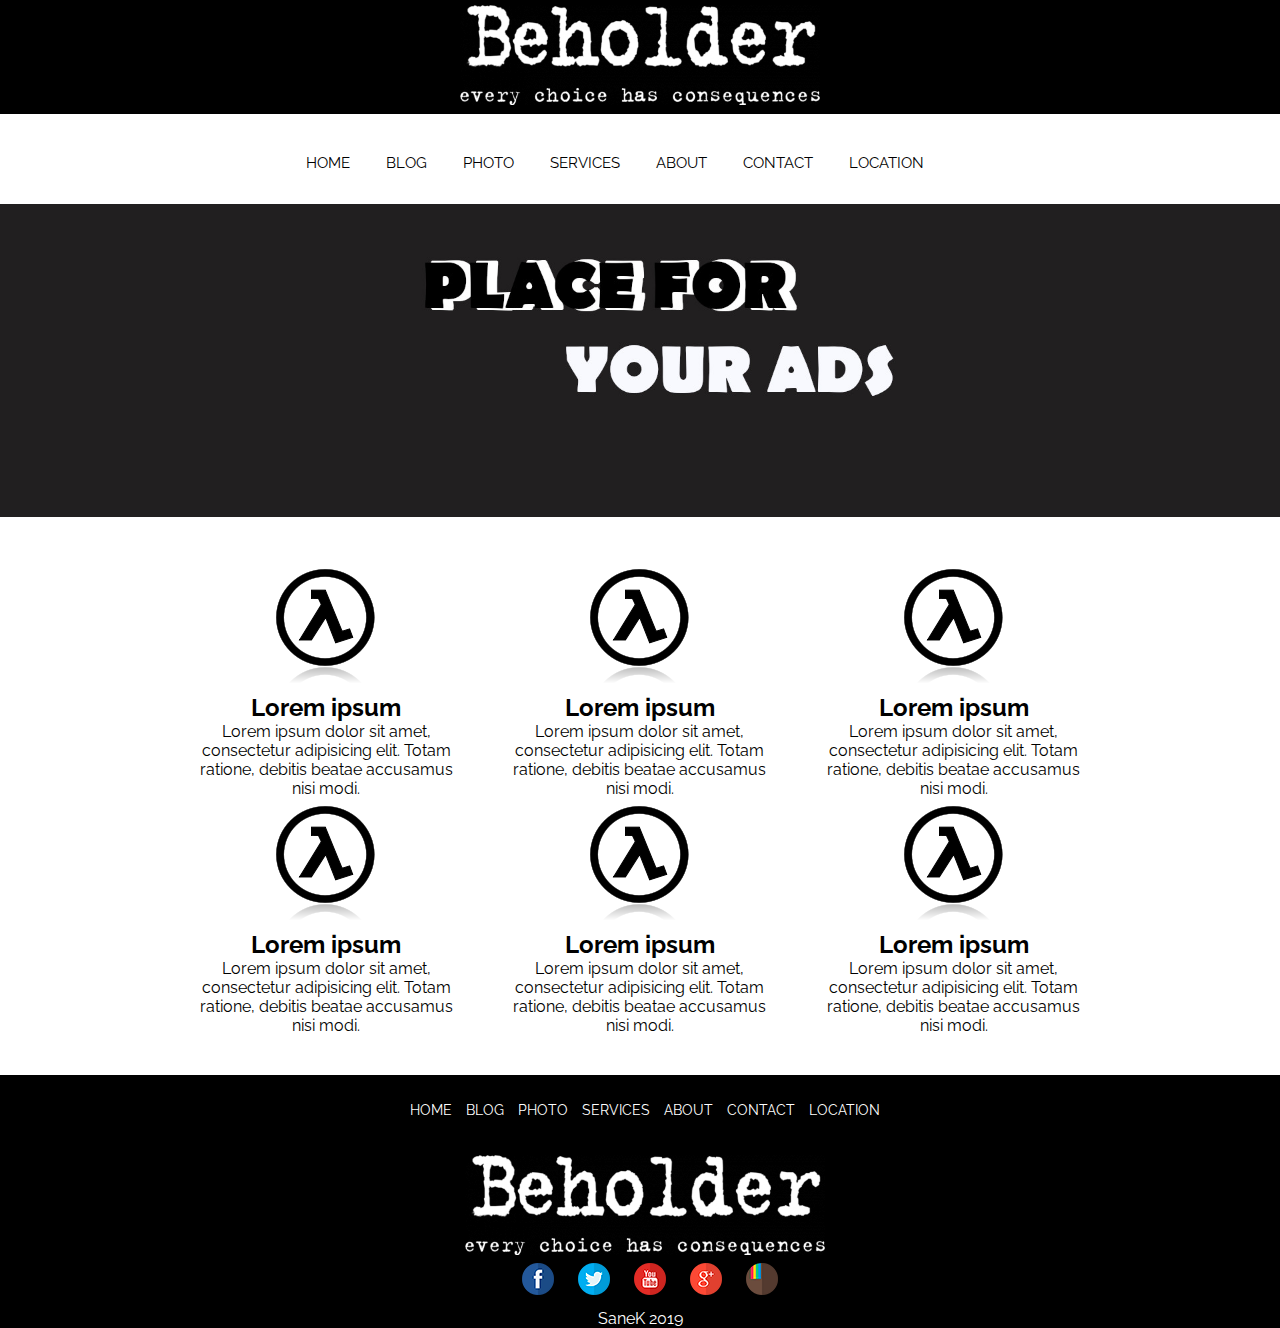
<file: index.html>
<!DOCTYPE html>
<html lang="en">
<head>
	<meta charset="UTF-8">
	<title>My Blog</title>
	<link rel="stylesheet" type="text/css" href="css/style.css">
	<link href="https://fonts.googleapis.com/css?family=Raleway&display=swap" rel="stylesheet">
</head>
<body>
	<header>
		<div class="logo">
			<a href="index.html"><img class="graficlogo" src="img/logo.png"alt="logo"></a>
		</div>
		<nav>
			<div class="topnav" id="myTopnav">
				<a href="index.html">HOME</a>
				<a href="blog.html">BLOG</a>
				<a href="photo.html">PHOTO</a>
				<a href="serviсes.html">SERVIСES</a>
				<a href="about.html">ABOUT</a>
				<a href="contact.html">CONTACT</a>
				<a href="location.html">LOCATION</a>
				<a id="menu" href="#" class="icon">&#9776;</a>
			</div>
		</nav>
	</header>
	<main>
		<img src="img/web.jpg"alt="img" class="mw-100">
		<!--<div class="b-container">
		    <a href="javascript:PopUpShow()">Авторизация</a>
		</div>
		<div class="b-container">
		    <a href="registration.html">Регистрация</a>
		</div>
		<!--<div class="b-container">
		    <a href="javascript:PopUpShow()">Гостевой вход</a>
		</div>
		<div class="b-popup" id="popup1">
		    <div class="b-popup-content">
		<div>
		<form method="post" action="/login/">
			<table>
			     <tr>
			        <td><label for="loginField">Логин</label></td>
			        <td><input id="loginField" type="text" name="login"></td>
			    </tr>
			    <tr>
			        <td><label for="passwordField">Пароль</label></td>
			        <td><input id="passwordField" type="password" name="password"></td>
			    </tr>
			    <tr>
			        <td colspan="2" style="text-align: center;"><input type="submit" value="Войти"></td>
			    </tr>
			</table>
		</form>
		</div>
		    <a href="javascript:PopUpHide()">Скрыть</a>
		    </div>
		</div>-->
		<div class="advantages_container">
			<div class="advantages">
				<div class="advantages_item">
					<img src="img/top.png" alt="">
					<h2>Lorem ipsum</h2>
					<p>Lorem ipsum dolor sit amet, consectetur adipisicing elit. Totam ratione, debitis beatae accusamus nisi modi.</p>
				</div>
				<div class="advantages_item">
					<img src="img/top.png" alt="">
					<h2>Lorem ipsum</h2>
					<p>Lorem ipsum dolor sit amet, consectetur adipisicing elit. Totam ratione, debitis beatae accusamus nisi modi.</p>
				</div>
				<div class="advantages_item">
					<img src="img/top.png" alt="">
					<h2>Lorem ipsum</h2>
					<p>Lorem ipsum dolor sit amet, consectetur adipisicing elit. Totam ratione, debitis beatae accusamus nisi modi.</p>
				</div>
				<div class="advantages_item">
					<img src="img/top.png" alt="">
					<h2>Lorem ipsum</h2>
					<p>Lorem ipsum dolor sit amet, consectetur adipisicing elit. Totam ratione, debitis beatae accusamus nisi modi.</p>
				</div>
				<div class="advantages_item">
					<img src="img/top.png" alt="">
					<h2>Lorem ipsum</h2>
					<p>Lorem ipsum dolor sit amet, consectetur adipisicing elit. Totam ratione, debitis beatae accusamus nisi modi.</p>
				</div>
				<div class="advantages_item">
					<img src="img/top.png" alt="">
					<h2>Lorem ipsum</h2>
					<p>Lorem ipsum dolor sit amet, consectetur adipisicing elit. Totam ratione, debitis beatae accusamus nisi modi.</p>
				</div>
			</div>
		</div>
	</main>

	<footer>
		<nav>
			<a href="index.html">HOME</a>
			<a href="blog.html">BLOG</a>
			<a href="photo.html">PHOTO</a>
			<a href="serviсes.html">SERVIСES</a>
			<a href="about.html">ABOUT</a>
			<a href="contact.html">CONTACT</a>
			<a href="location.html">LOCATION</a>
		</nav>
		<div class="logo">
			<a href="index.html"><img class="graficlogo" src="img/logo.png" alt=""></a>
		</div>
		<div class="social">
			<a href="https://www.facebook.com"><img src="img/facebook.png" alt=""></a>
			<a href="https://twitter.com"><img src="img/twitter.png" alt=""></a>
			<a href="https://www.youtube.com"><img src="img/utube.png" alt=""></a>
			<a href="http://www.plus.google.com"><img src="img/google+.png" alt=""></a>
			<a href="https://www.instagram.com"><img src="img/insta.png" alt=""></a>
			<p>SaneK 2019</p>
		</div>
	</footer>


	<!--<script src="http://code.jquery.com/jquery-2.0.2.min.js"></script>
<script>
    $(document).ready(function(){
        //Скрыть PopUp при загрузке страницы    
        PopUpHide();
    });
    //Функция отображения PopUp
    function PopUpShow(){
        $("#popup1").show();
    }
    //Функция скрытия PopUp
    function PopUpHide(){
        $("#popup1").hide();
    }
</script>-->
	<script src="js/script.js"></script>
</body>
</html>
</file>
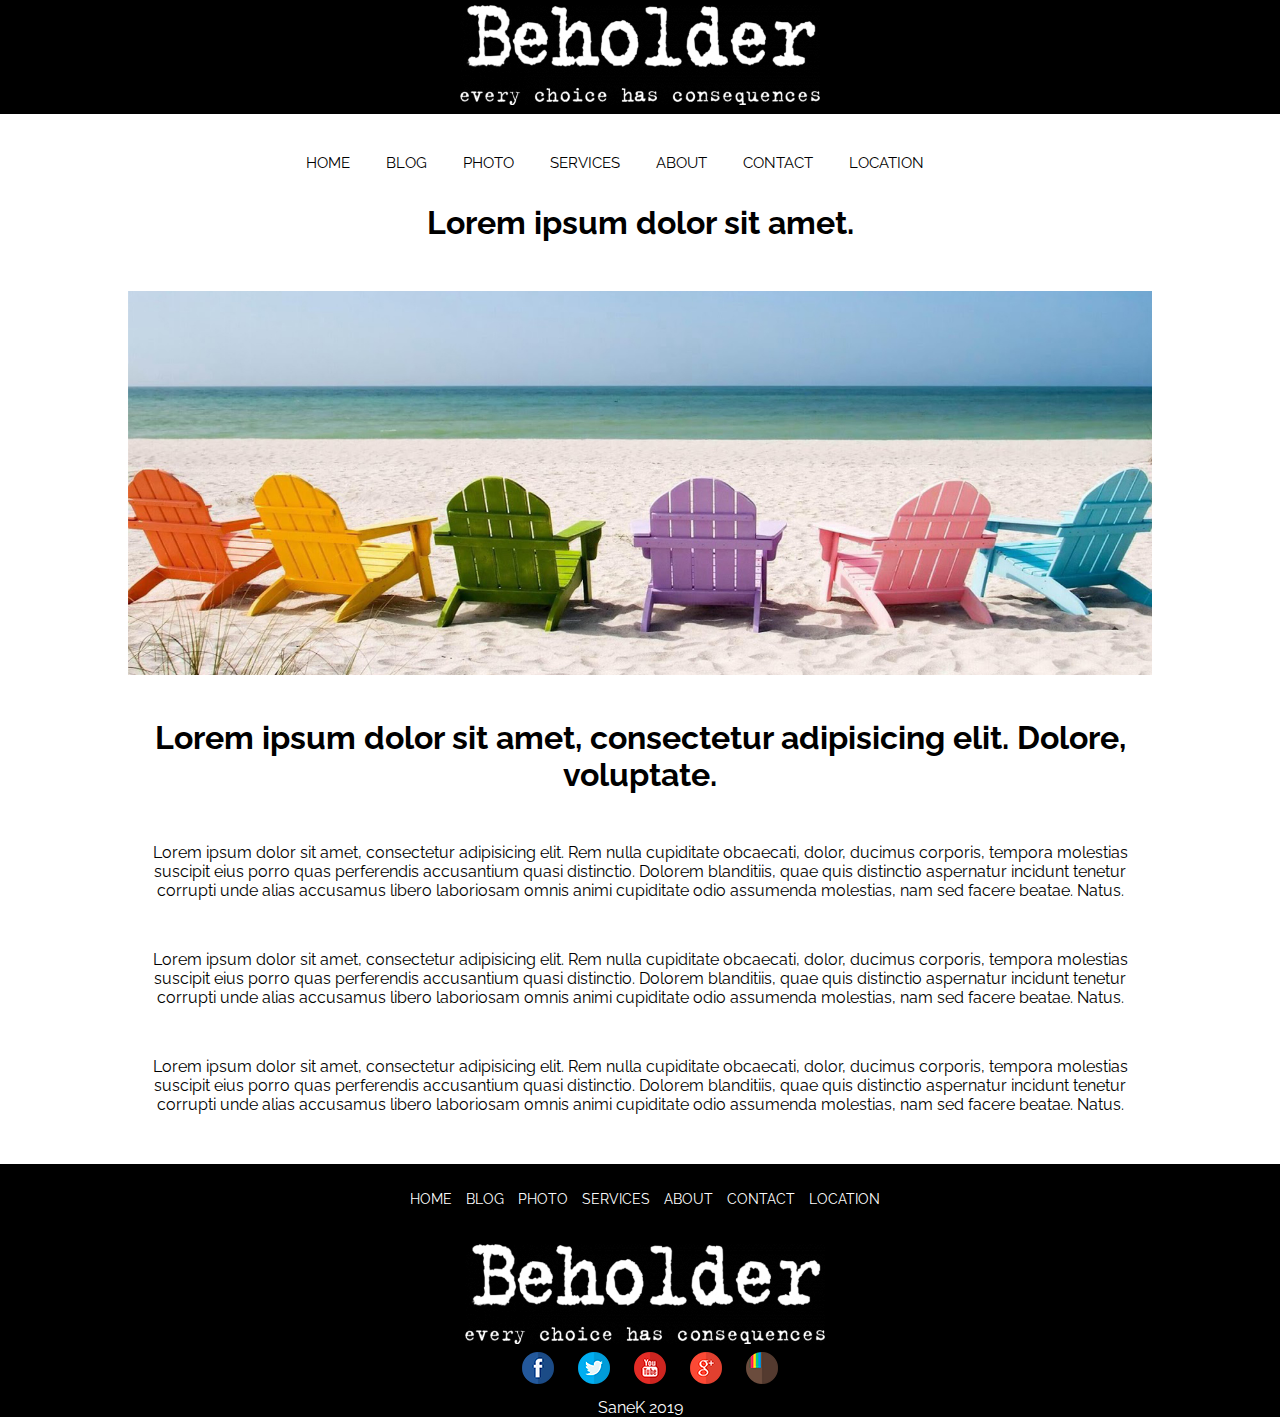
<file: about.html>
<!DOCTYPE html>
<html lang="en">
<head>
	<meta charset="UTF-8">
	<title>My Blog</title>
	<link rel="stylesheet" type="text/css" href="css/style.css">
	<link href="https://fonts.googleapis.com/css?family=Raleway&display=swap" rel="stylesheet">
</head>
<body>
		<header>
		<div class="logo">
			<a href="index.html"><img class="graficlogo" src="img/logo.png"alt="logo"></a>
		</div>
		<nav>
			<div class="topnav" id="myTopnav">
				<a href="index.html">HOME</a>
				<a href="public.html">BLOG</a>
				<a href="photo.html">PHOTO</a>
				<a href="serviсes.html">SERVIСES</a>
				<a href="about.html">ABOUT</a>
				<a href="contact.html">CONTACT</a>
				<a href="location.html">LOCATION</a>
				<a id="menu" href="#" class="icon">&#9776;</a>
			</div>
		</nav>
	</header>
	<main>
		<h1>Lorem ipsum dolor sit amet.</h1>
		<div class="about-container">
			<img src="img\abouut.jpg" alt="">
			<h1>Lorem ipsum dolor sit amet, consectetur adipisicing elit. Dolore, voluptate.</h1>
			<p>Lorem ipsum dolor sit amet, consectetur adipisicing elit. Rem nulla cupiditate obcaecati, dolor, ducimus corporis, tempora molestias suscipit eius porro quas perferendis accusantium quasi distinctio. Dolorem blanditiis, quae quis distinctio aspernatur incidunt tenetur corrupti unde alias accusamus libero laboriosam omnis animi cupiditate odio assumenda molestias, nam sed facere beatae. Natus.</p>
			<p>Lorem ipsum dolor sit amet, consectetur adipisicing elit. Rem nulla cupiditate obcaecati, dolor, ducimus corporis, tempora molestias suscipit eius porro quas perferendis accusantium quasi distinctio. Dolorem blanditiis, quae quis distinctio aspernatur incidunt tenetur corrupti unde alias accusamus libero laboriosam omnis animi cupiditate odio assumenda molestias, nam sed facere beatae. Natus.</p>
			<p>Lorem ipsum dolor sit amet, consectetur adipisicing elit. Rem nulla cupiditate obcaecati, dolor, ducimus corporis, tempora molestias suscipit eius porro quas perferendis accusantium quasi distinctio. Dolorem blanditiis, quae quis distinctio aspernatur incidunt tenetur corrupti unde alias accusamus libero laboriosam omnis animi cupiditate odio assumenda molestias, nam sed facere beatae. Natus.</p>
		</div>
	</main>

	<footer>
		<nav>
			<a href="index.html">HOME</a>
			<a href="blog.html">BLOG</a>
			<a href="photo.html">PHOTO</a>
			<a href="serviсes.html">SERVIСES</a>
			<a href="about.html">ABOUT</a>
			<a href="contact.html">CONTACT</a>
			<a href="location.html">LOCATION</a>
		</nav>
		<div class="logo">
			<a href="index.html"><img class="graficlogo" src="img/logo.png" alt=""></a>
		</div>
		<div class="social">
			<a href="#"><img src="img/facebook.png" alt=""></a>
			<a href="#"><img src="img/twitter.png" alt=""></a>
			<a href="#"><img src="img/utube.png" alt=""></a>
			<a href="#"><img src="img/google+.png" alt=""></a>
			<a href="#"><img src="img/insta.png" alt=""></a>
			<p>SaneK 2019</p>
		</div>
	</footer>



	<script src="js/script.js"></script>
</body>
</html>
</file>
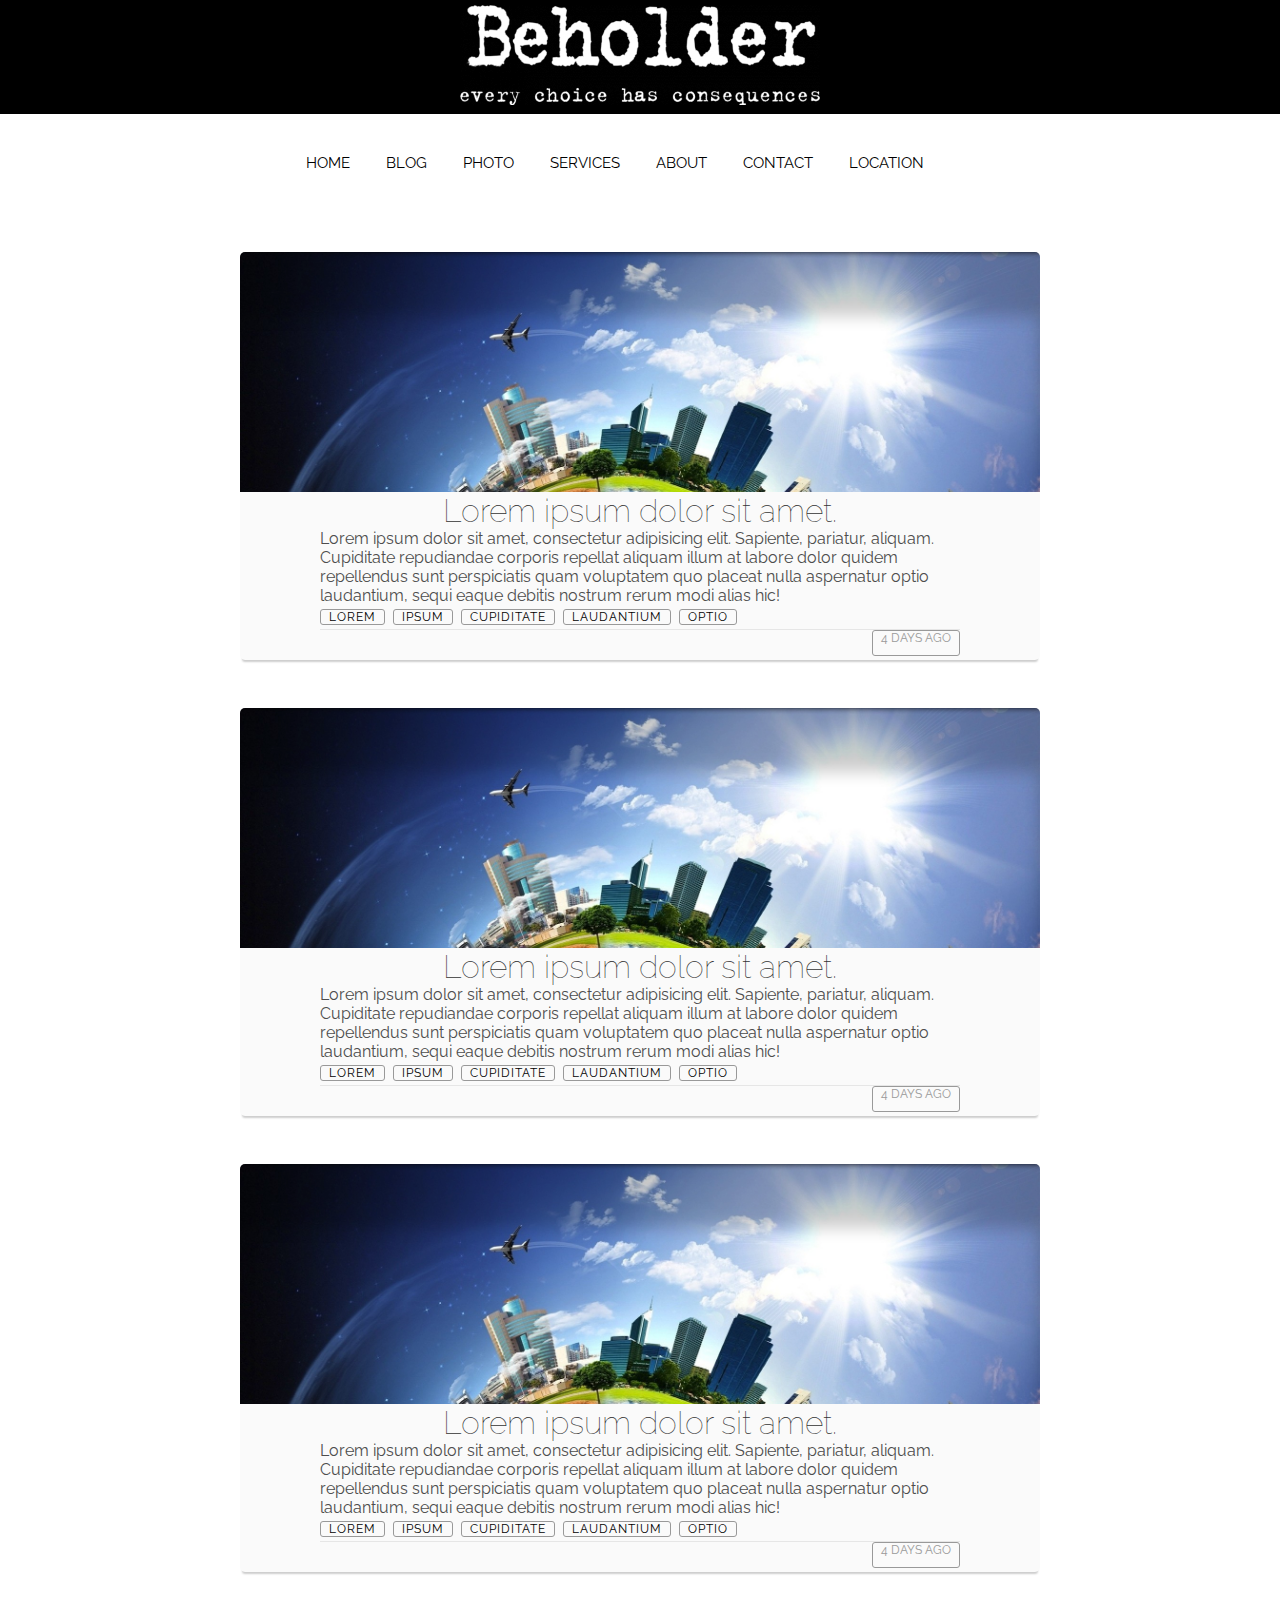
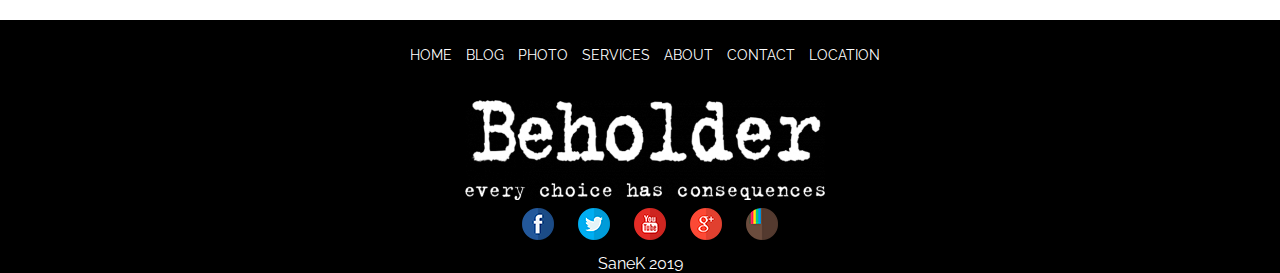
<file: blog.html>
<!DOCTYPE html>
<html lang="en">
<head>
	<meta charset="UTF-8">
	<title>My Blog</title>
	<link rel="stylesheet" type="text/css" href="css/style.css">
	<link href="https://fonts.googleapis.com/css?family=Raleway&display=swap" rel="stylesheet">
</head>
<body>
		<header>
		<div class="logo">
			<a href="index.html"><img class="graficlogo" src="img/logo.png"alt="logo"></a>
		</div>
		<nav>
			<div class="topnav" id="myTopnav">
				<a href="index.html">HOME</a>
				<a href="blog.html">BLOG</a>
				<a href="photo.html">PHOTO</a>
				<a href="serviсes.html">SERVIСES</a>
				<a href="about.html">ABOUT</a>
				<a href="contact.html">CONTACT</a>
				<a href="location.html">LOCATION</a>
				<a id="menu" href="#" class="icon">&#9776;</a>
			</div>
		</nav>
	</header>
	<main>
		<div class="blog-container">
			<div class="blog-header">
				<div class="blog-cover"></div>
			</div>
			<div class="blog-body">
				<div class="blog-title">
					<h1><a href="">Lorem ipsum dolor sit amet.</a></h1>
				</div>
				<div class="blog-text">
					<p>Lorem ipsum dolor sit amet, consectetur adipisicing elit. Sapiente, pariatur, aliquam. Cupiditate repudiandae corporis repellat aliquam illum at labore dolor quidem repellendus sunt perspiciatis quam voluptatem quo placeat nulla aspernatur optio laudantium, sequi eaque debitis nostrum rerum modi alias hic!</p>
				</div>
				<div class="blog-tags">
					<ul>
						<li><a href="#">Lorem</a></li>
						<li><a href="#">ipsum</a></li>
						<li><a href="#">Cupiditate</a></li>
						<li><a href="#">laudantium</a></li>
						<li><a href="#">optio</a></li>
					</ul>
				</div>
			</div>
			<div class="blog-footer">
				<ul>
					<li class="published-date">4 days ago</li>
				</ul>
			</div>
		</div>
				<div class="blog-container">
			<div class="blog-header">
				<div class="blog-cover"></div>
			</div>
			<div class="blog-body">
				<div class="blog-title">
					<h1><a href="">Lorem ipsum dolor sit amet.</a></h1>
				</div>
				<div class="blog-text">
					<p>Lorem ipsum dolor sit amet, consectetur adipisicing elit. Sapiente, pariatur, aliquam. Cupiditate repudiandae corporis repellat aliquam illum at labore dolor quidem repellendus sunt perspiciatis quam voluptatem quo placeat nulla aspernatur optio laudantium, sequi eaque debitis nostrum rerum modi alias hic!</p>
				</div>
				<div class="blog-tags">
					<ul>
						<li><a href="#">Lorem</a></li>
						<li><a href="#">ipsum</a></li>
						<li><a href="#">Cupiditate</a></li>
						<li><a href="#">laudantium</a></li>
						<li><a href="#">optio</a></li>
					</ul>
				</div>
			</div>
			<div class="blog-footer">
				<ul>
					<li class="published-date">4 days ago</li>
				</ul>
			</div>
		</div>
				<div class="blog-container">
			<div class="blog-header">
				<div class="blog-cover"></div>
			</div>
			<div class="blog-body">
				<div class="blog-title">
					<h1><a href="">Lorem ipsum dolor sit amet.</a></h1>
				</div>
				<div class="blog-text">
					<p>Lorem ipsum dolor sit amet, consectetur adipisicing elit. Sapiente, pariatur, aliquam. Cupiditate repudiandae corporis repellat aliquam illum at labore dolor quidem repellendus sunt perspiciatis quam voluptatem quo placeat nulla aspernatur optio laudantium, sequi eaque debitis nostrum rerum modi alias hic!</p>
				</div>
				<div class="blog-tags">
					<ul>
						<li><a href="#">Lorem</a></li>
						<li><a href="#">ipsum</a></li>
						<li><a href="#">Cupiditate</a></li>
						<li><a href="#">laudantium</a></li>
						<li><a href="#">optio</a></li>
					</ul>
				</div>
			</div>
			<div class="blog-footer">
				<ul>
					<li class="published-date">4 days ago</li>
				</ul>
			</div>
		</div>	
	</main>

	<footer>
		<nav>
			<a href="index.html">HOME</a>
			<a href="blog.html">BLOG</a>
			<a href="photo.html">PHOTO</a>
			<a href="serviсes.html">SERVIСES</a>
			<a href="about.html">ABOUT</a>
			<a href="contact.html">CONTACT</a>
			<a href="location.html">LOCATION</a>
		</nav>
		<div class="logo">
			<a href="index.html"><img class="graficlogo" src="img/logo.png" alt=""></a>
		</div>
		<div class="social">
			<a href="#"><img src="img/facebook.png" alt=""></a>
			<a href="#"><img src="img/twitter.png" alt=""></a>
			<a href="#"><img src="img/utube.png" alt=""></a>
			<a href="#"><img src="img/google+.png" alt=""></a>
			<a href="#"><img src="img/insta.png" alt=""></a>
			<p>SaneK 2019</p>
		</div>
	</footer>



	<script src="js/script.js"></script>
</body>
</html>
</file>
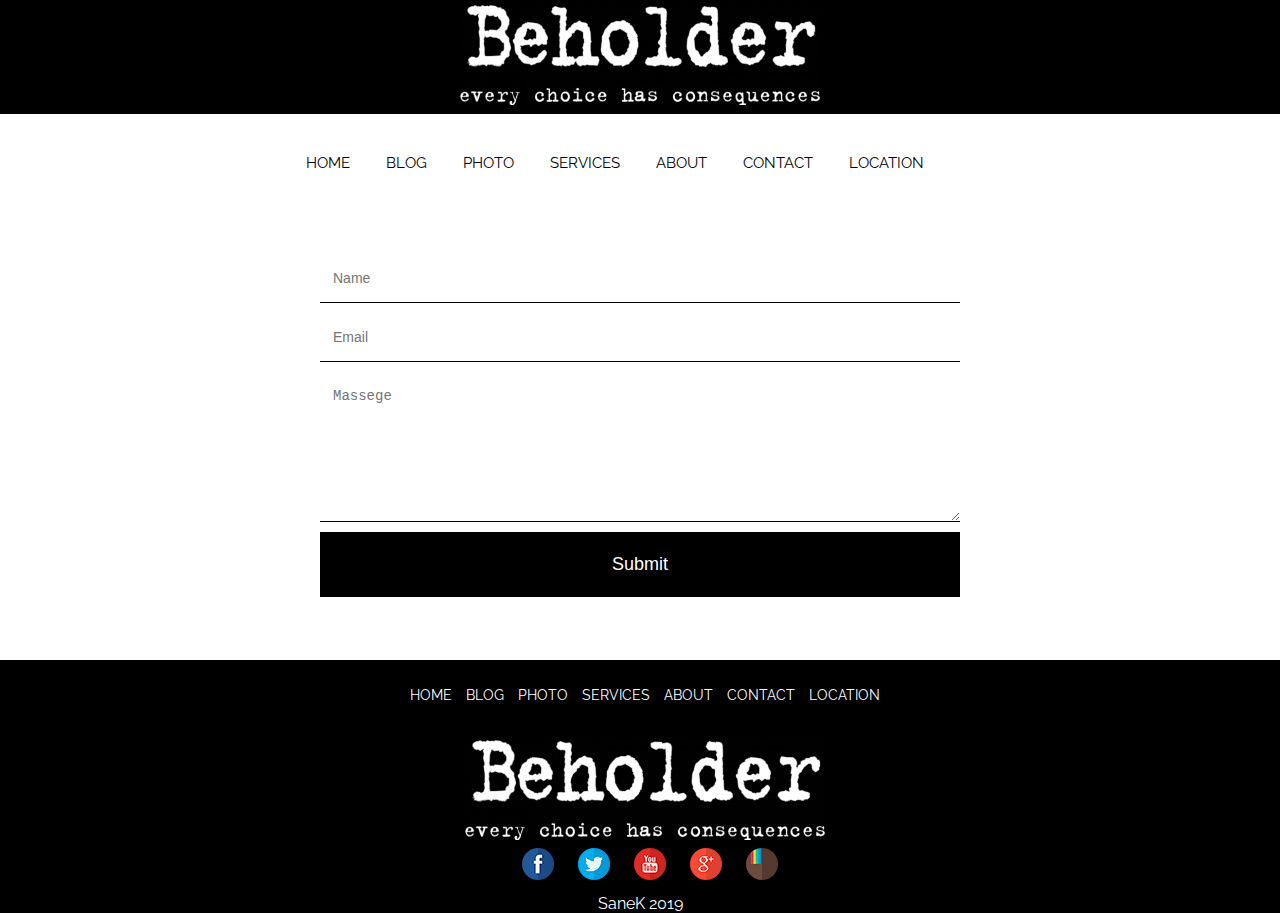
<file: contact.html>
<!DOCTYPE html>
<html lang="en">
<head>
	<meta charset="UTF-8">
	<title>My Blog</title>
	<link rel="stylesheet" type="text/css" href="css/style.css">
	<link href="https://fonts.googleapis.com/css?family=Raleway&display=swap" rel="stylesheet">
</head>
<body>
		<header>
		<div class="logo">
			<a href="index.html"><img class="graficlogo" src="img/logo.png"alt="logo"></a>
		</div>
		<nav>
			<div class="topnav" id="myTopnav">
				<a href="index.html">HOME</a>
				<a href="blog.html">BLOG</a>
				<a href="photo.html">PHOTO</a>
				<a href="serviсes.html">SERVIСES</a>
				<a href="about.html">ABOUT</a>
				<a href="contact.html">CONTACT</a>
				<a href="location.html">LOCATION</a>
				<a id="menu" href="#" class="icon">&#9776;</a>
			</div>
		</nav>
	</header>
	<main>
		<form class="form">
			<p><input type="text" name="name" class="feedback-input" placeholder="Name" id="name"></p>
			<p><input type="email" name="email" class="feedback-input" placeholder="Email" id="email"></p>
			<p><textarea name="massege" id="comment" class="feedback-input" placeholder="Massege"></textarea></p>
			<input type="submit" value="Submit" class="button-submit">
			<div class="ease"></div>
		</form>
	</main>

	<footer>
		<nav>
			<a href="index.html">HOME</a>
			<a href="blog.html">BLOG</a>
			<a href="photo.html">PHOTO</a>
			<a href="serviсes.html">SERVIСES</a>
			<a href="about.html">ABOUT</a>
			<a href="contact.html">CONTACT</a>
			<a href="location.html">LOCATION</a>
		</nav>
		<div class="logo">
			<a href="index.html"><img class="graficlogo" src="img/logo.png" alt=""></a>
		</div>
		<div class="social">
			<a href="#"><img src="img/facebook.png" alt=""></a>
			<a href="#"><img src="img/twitter.png" alt=""></a>
			<a href="#"><img src="img/utube.png" alt=""></a>
			<a href="#"><img src="img/google+.png" alt=""></a>
			<a href="#"><img src="img/insta.png" alt=""></a>
			<p>SaneK 2019</p>
		</div>
	</footer>



	<script src="js/script.js"></script>
</body>
</html>
</file>
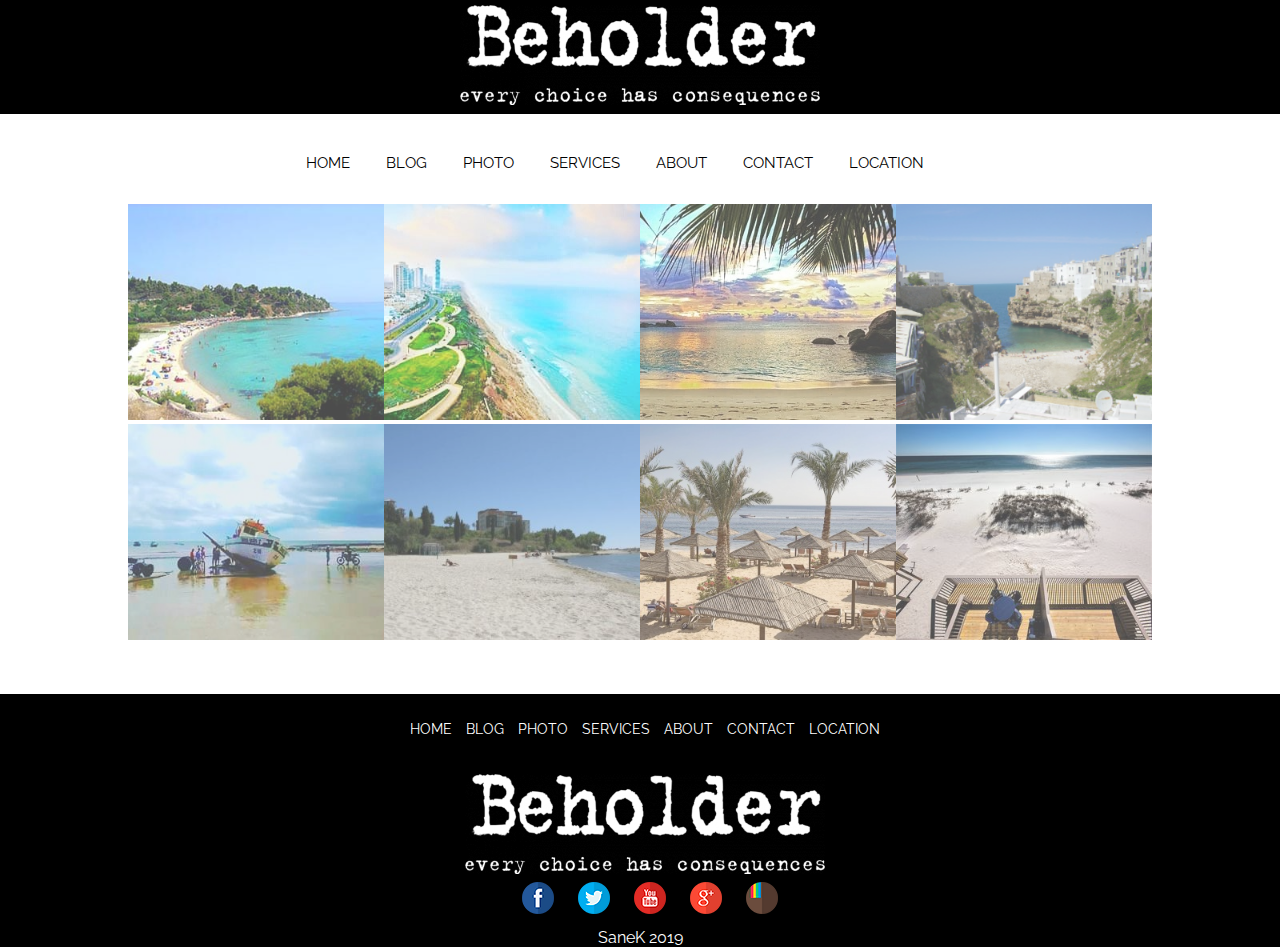
<file: photo.html>
<!DOCTYPE html>
<html lang="en">
<head>
	<meta charset="UTF-8">
	<title>My Blog</title>
	<link rel="stylesheet" type="text/css" href="css/style.css">
	<link href="https://fonts.googleapis.com/css?family=Raleway&display=swap" rel="stylesheet">
</head>
<body>
		<header>
		<div class="logo">
			<a href="index.html"><img class="graficlogo" src="img/logo.png"alt="logo"></a>
		</div>
		<nav>
			<div class="topnav" id="myTopnav">
				<a href="index.html">HOME</a>
				<a href="blog.html">BLOG</a>
				<a href="photo.html">PHOTO</a>
				<a href="serviсes.html">SERVIСES</a>
				<a href="about.html">ABOUT</a>
				<a href="contact.html">CONTACT</a>
				<a href="location.html">LOCATION</a>
				<a id="menu" href="#" class="icon">&#9776;</a>
			</div>
		</nav>
	</header>
	<main class="photo">
		<div class="gallery">
			<div class="photo-itm"><img src="img/1.jpg" alt="img"></div>
			<div class="photo-itm"><img src="img/3.jpg" alt="img"></div>
			<div class="photo-itm"><img src="img/4.jpg" alt="img"></div>
			<div class="photo-itm"><img src="img/6.jpg" alt="img"></div>
			<div class="photo-itm"><img src="img/7.jpg" alt="img"></div>
			<div class="photo-itm"><img src="img/8.jpg" alt="img"></div>
			<div class="photo-itm"><img src="img/9.jpg" alt="img"></div>
			<div class="photo-itm"><img src="img/10.jpg" alt="img"></div>
		</div>
	</main>

	<footer>
		<nav>
			<a href="index.html">HOME</a>
			<a href="blog.html">BLOG</a>
			<a href="photo.html">PHOTO</a>
			<a href="serviсes.html">SERVIСES</a>
			<a href="about.html">ABOUT</a>
			<a href="contact.html">CONTACT</a>
			<a href="location.html">LOCATION</a>
		</nav>
		<div class="logo">
			<a href="index.html"><img class="graficlogo" src="img/logo.png" alt=""></a>
		</div>
		<div class="social">
			<a href="#"><img src="img/facebook.png" alt=""></a>
			<a href="#"><img src="img/twitter.png" alt=""></a>
			<a href="#"><img src="img/utube.png" alt=""></a>
			<a href="#"><img src="img/google+.png" alt=""></a>
			<a href="#"><img src="img/insta.png" alt=""></a>
			<p>SaneK 2019</p>
		</div>
	</footer>



	<script src="js/script.js"></script>
</body>
</html>
</file>
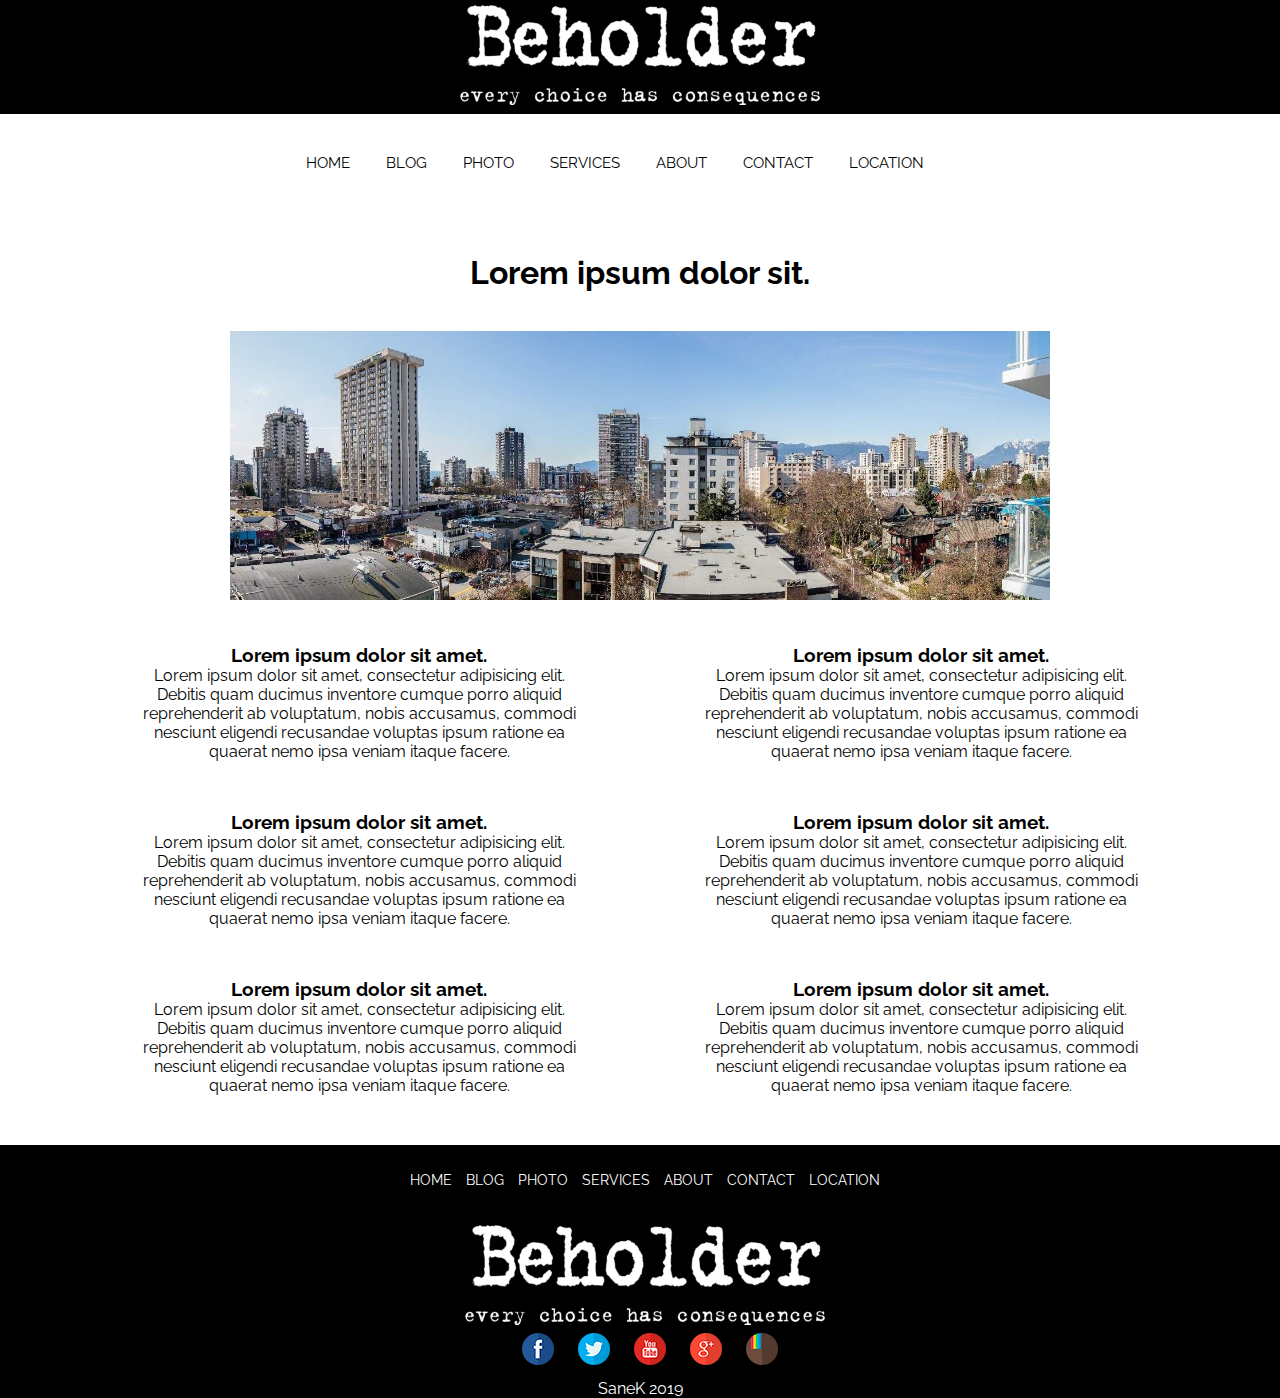
<file: serviсes.html>
<!DOCTYPE html>
<html lang="en">
<head>
	<meta charset="UTF-8">
	<title>My Blog</title>
	<link rel="stylesheet" type="text/css" href="css/style.css">
	<link href="https://fonts.googleapis.com/css?family=Raleway&display=swap" rel="stylesheet">
</head>
<body>
		<header>
		<div class="logo">
			<a href="index.html"><img class="graficlogo" src="img/logo.png"alt="logo"></a>
		</div>
		<nav>
			<div class="topnav" id="myTopnav">
				<a href="index.html">HOME</a>
				<a href="blog.html">BLOG</a>
				<a href="photo.html">PHOTO</a>
				<a href="serviсes.html">SERVIСES</a>
				<a href="about.html">ABOUT</a>
				<a href="contact.html">CONTACT</a>
				<a href="location.html">LOCATION</a>
				<a id="menu" href="#" class="icon">&#9776;</a>
			</div>
		</nav>
	</header>
	<main class="services">
		<h1>Lorem ipsum dolor sit.</h1>
		<img src="img\services.jpg" alt="">
		<div class="services-container">
			<div class="services-container-block">
				<h3>Lorem ipsum dolor sit amet.</h3>
				<p>Lorem ipsum dolor sit amet, consectetur adipisicing elit. Debitis quam ducimus inventore cumque porro aliquid reprehenderit ab voluptatum, nobis accusamus, commodi nesciunt eligendi recusandae voluptas ipsum ratione ea quaerat nemo ipsa veniam itaque facere.</p>
			</div>
			<div class="services-container-block">
				<h3>Lorem ipsum dolor sit amet.</h3>
				<p>Lorem ipsum dolor sit amet, consectetur adipisicing elit. Debitis quam ducimus inventore cumque porro aliquid reprehenderit ab voluptatum, nobis accusamus, commodi nesciunt eligendi recusandae voluptas ipsum ratione ea quaerat nemo ipsa veniam itaque facere.</p>
			</div>
			<div class="services-container-block">
				<h3>Lorem ipsum dolor sit amet.</h3>
				<p>Lorem ipsum dolor sit amet, consectetur adipisicing elit. Debitis quam ducimus inventore cumque porro aliquid reprehenderit ab voluptatum, nobis accusamus, commodi nesciunt eligendi recusandae voluptas ipsum ratione ea quaerat nemo ipsa veniam itaque facere.</p>
			</div>
			<div class="services-container-block">
				<h3>Lorem ipsum dolor sit amet.</h3>
				<p>Lorem ipsum dolor sit amet, consectetur adipisicing elit. Debitis quam ducimus inventore cumque porro aliquid reprehenderit ab voluptatum, nobis accusamus, commodi nesciunt eligendi recusandae voluptas ipsum ratione ea quaerat nemo ipsa veniam itaque facere.</p>
			</div>
			<div class="services-container-block">
				<h3>Lorem ipsum dolor sit amet.</h3>
				<p>Lorem ipsum dolor sit amet, consectetur adipisicing elit. Debitis quam ducimus inventore cumque porro aliquid reprehenderit ab voluptatum, nobis accusamus, commodi nesciunt eligendi recusandae voluptas ipsum ratione ea quaerat nemo ipsa veniam itaque facere.</p>
			</div>
			<div class="services-container-block">
				<h3>Lorem ipsum dolor sit amet.</h3>
				<p>Lorem ipsum dolor sit amet, consectetur adipisicing elit. Debitis quam ducimus inventore cumque porro aliquid reprehenderit ab voluptatum, nobis accusamus, commodi nesciunt eligendi recusandae voluptas ipsum ratione ea quaerat nemo ipsa veniam itaque facere.</p>
			</div>
		</div>

	</main>
	<footer>
		<nav>
			<a href="index.html">HOME</a>
			<a href="blog.html">BLOG</a>
			<a href="photo.html">PHOTO</a>
			<a href="serviсes.html">SERVIСES</a>
			<a href="about.html">ABOUT</a>
			<a href="contact.html">CONTACT</a>
			<a href="location.html">LOCATION</a>
		</nav>
		<div class="logo">
			<a href="index.html"><img class="graficlogo" src="img/logo.png" alt=""></a>
		</div>
		<div class="social">
			<a href="#"><img src="img/facebook.png" alt=""></a>
			<a href="#"><img src="img/twitter.png" alt=""></a>
			<a href="#"><img src="img/utube.png" alt=""></a>
			<a href="#"><img src="img/google+.png" alt=""></a>
			<a href="#"><img src="img/insta.png" alt=""></a>
			<p>SaneK 2019</p>
		</div>
	</footer>

	<script src="js/script.js"></script>
</body>
</html>
</file>
<file: css/style.css>
*{
	margin: 0;
	padding: 0;
}
a{
	text-decoration: none;
}
li{
	text-decoration: none;
	list-style: none;
}
body{
	font-family: 'Raleway', sans-serif;
}
.logo{
	background: #000;
	width: 100%;
	display: flex;
	justify-content: center;
}
.graficlogo{
	padding: 5px;
	max-width: 100%;
	box-sizing: border-box;
}
/*{
    font-family: Areal;
}
.b-container{
    width:center;
    height:15px;
    background-color: #fff;
    margin:0px auto;
    padding:10px;
    font-size:30px;
    color: #fff;
}
.b-container a{
	color: #000;
	text-align: center;
	padding: 14px 16px;
	font-size: 15px;
}
.b-container a:hover{
	border-bottom: 2px solid #000;
}

.b-popup{
    width:100%;
    min-height:100%;
    background-color: rgba(0,0,0,0.5);
    overflow:hidden;
    position:fixed;
    top:0px;
}
.b-popup a{
	color: #000;
	text-align: center;
	padding: 14px 16px;
	font-size: 15px;
}
.b-popup .b-popup-content{
    margin:40px auto 0px auto;
    width:200px;
    height: 80px;
    padding:10px;
    background-color: #c5c5c5;
    border-radius:5px;
    box-shadow: 0px 0px 10px #000;
}

.block{
	width: 500px;
	margin: auto;
	border-style: groove;
}
#form {
  border: 1px solid black;
  padding: 10px;
  border-radius: 5px;
  margin-bottom: 10px;
  position: relative;
}

label, p {
  display: inline-block;
  margin-left: 20px;
  margin-bottom: 7px;
  font-size: 14px;
  font-weight: bold;
  position: relative;
  width: 100px;
}
p {
  width: 250px;
}
#form .pic {
  width: 100px;
  height: 30px;
  background: url(http://htmlbook.ru/files/images/practical/24.png);
  background-position: -2px 105px;
}

#number {
  position: relative;
  top: -20px;
}
.menu, .picinput {
  width: 150px;
}
.menu:invalid + span:after {
  content: '\2718';
  color: red;
  margin-left: 7px;
}
.menu:valid + span:after {
  content: '\2714';
  color: green;
  margin-left: 7px;
}
.picinput:focus + span:after {
  content: '\2718  Неправильно число';
  font-size: 14px;
  color: red;
  position: relative;
  top: -20px;
  margin-left: 7px;
}
.picinput:valid + span:after {
  content: '\2714';
  color: green;
  position: relative;
  top: -20px;
  margin-left: 7px;
}
.button {
  width: 100%;
  text-align: center;
  background: lightgrey;
  border-radius: 5px;
  padding: 10px 0;
}

.qwe {
  border: 1px solid green;
  width: 180px;
  border-radius: 50px;
  background: linear-gradient(to bottom, black, grey, black);
  line-height: 2em;
  margin: 0;
  font-weight: normal;
} 
#button {
  display: none;
}
#form label:nth-of-type(3n) {
  margin-bottom: 33px;
}*/


nav{
	margin: auto;
	width: 700px;
	height: 50px;
}
.topnav{
	background-color: #fff;
	font-size: 14px;
	margin-top: 40px;
}
.topnav a{
	color: #000;
	text-align: center;
	padding: 14px 16px;
	font-size: 15px;
}
.topnav a:hover{
	border-bottom: 2px solid #000;
}
.topnav .icon{
	display: none;
}
.mw-100{
	width: 100%;
	margin: center;
}
.advantages_container{
	display: flex;
	justify-content: center;
}
.advantages{
	padding-top: 40px;
	padding-bottom: 40px;
	width: 70%;
	display: flex;
	justify-content: space-between;
	text-align: center;
	flex-wrap: wrap;
}
.advantages_item{
	width: 30%;
}

footer{
	width: 100%;
	height: auto;
	background: #000;
	margin: 0 auto;
	text-align: center;
	padding-top: 25px;
}
footer p{
	color: white;
}
footer a{
	color: white;
	font-size: 14px;
	margin-left: 10px;
}
footer nav a:hover{
	border-bottom: 1px solid;
	color: white;
}
.social img{
	margin-left: 10px;
	margin-bottom: 10px;
}

.gallery{
	width: 80%;
	margin: auto;
	display: flex;
	flex-wrap: wrap;
	margin-bottom: 50px;
}
.photo-itm{
	width: 25%
}
.photo-itm img{
	box-sizing: border-box;
	max-width: 100%;
	opacity: 0.7;
}
.photo-itm img:hover{
	opacity: 1;
}

h1{
	margin: auto;
	text-align: center;
}
#map{
	width: 50%;
	height: 500px;
	margin: auto;
	margin-top: 10px;
	display: flex;
	flex-wrap: wrap;
	border: 5px solid;
	border-color: black;
}
/*здесь будут ссылки по геолокациям*/
.link{
	width: 50% auto;
	height: 20px;
	text-align: center;
}
.blog-container{
	background: #fafafa;
	border-radius: 5px;
	box-shadow: rgba(0,0,0,0.2) 0px 4px 2px -2px;
	font-weight: 100px;
	margin: 48px auto;
	width: 50rem;
}
.blog-container a:hover{
	border-color: #ff4d4d4d;
	color:  #ff4d4d4d;
}
.blog-cover{
	background: url(../img/blog.jpg);
	background-size: cover;
	border-radius: 5px 5px 0 0;
	height: 15rem;
	box-shadow: inset rgba(0,0,0,0.2) 0 64px 16px;
}
.blog-body{
	margin: 0 auto;
	width: 80%;
}
.blog-title h1 a{
	color: #333;
	font-weight: 100;
}
.blog-text p{
	color: #4d4d4d;
}
.blog-tags ul{
	display: flex;
	flex-direction: row;
	flex-wrap: wrap;
	list-style: none;
	padding-left: 0;
}
.blog-tags li + li{
	margin-left: .5rem;
}
.blog-tags a{
	border: 1px solid #999999;
	border-radius: 3px;
	color: #000;
	font-size: .75rem;
	height: 1.5rem;
	line-height: 1.5rem;
	letter-spacing: 1px;
	padding: 0 .5rem;
	text-align: center;
	text-transform: uppercase;
	white-space: nowrap;
	width: 5rem;
}
.blog-footer{
	border-top: 1px solid #e6e6e6;
	margin: 0 auto;
	padding-bottom: .25rem;
	width: 80%;
}
.blog-footer ul{
	list-style: none;
	display: flex;
	flex-wrap: row wrap;
	justify-content: flex-end;
	padding-left: 0;
}
.blog-footer li{
	color: #999999;
	font-size: .75rem;
	height: 1.5rem;
	text-align: center;
	text-transform: uppercase;
	position: relative;
	white-space: nowrap;
}
.published-date{
	border: 1px solid #999999;
	border-radius: 3px;
	padding: 0 .5rem;
}
.form{
	width: 50%;
	margin: 50px auto;
}
.feedback-input{
	color: #000;
	font-weight: 300;
	font-size: 14px;
	line-height: 22px;
	background-color: #fff;
	padding: 13px;
	margin-bottom: 10px;
	width: 100%;
	-webkit-box-sizing: border-box;
	-moz-box-sizing: border-box;
	box-sizing: border-box;
	border: 0px solid transparent;
	border-bottom: 1px solid #000;
}
textarea {
	width: 100%;
	height: 150px;
	resize: vertical;
}
.button-submit{
	float: left;
	width: 100%;
	border: 0px solid transparent;
	cursor: pointer;
	background-color: #000;
	color: white;
	font-size: 18px;
	padding-top: 22px;
	padding-bottom: 22px;
	transition: all 0.3s;
	margin-top: -4px;
	font-weight: 300;
}
.button-submit:hover{
	background-color: #fff;
	color: #000;
	border: 3px solid #000;
}
.ease{
	width: 0;
	height: 74px;
	background-color: #fbfbfbfb;
	transition: .3s ease;
}
.about-container{
	width: 80%;
	margin: 50px auto;
	text-align: center;
}
.about-container img{
	max-width: 100%;
}
.about-container p{
	margin-top: 50px;
}
.about-container h1{
	margin-top: 40px;
}
.services{
	width: 80%;
	margin: 50px auto;
	text-align: center;
}
.services h1{
	margin: 20px auto;
}
.services img{
	max-width: 80%;
	margin-top: 20px;
}
.services-container{
	margin-top: 40px;
	display: grid;
	grid-template-columns: auto auto;
	grid-gap: 50px 100px;
}


@media  screen and (max-width: 768px) {
	.topnav a:not(:first-child)	{
		display: none;
	}
	.topnav a.icon{
		float: right;
		margin-top: -17px;
		display: block;
		color: black;
	}
	nav{
		width: 100%;
	}
	.topnav.responsive{
		position: relative;
	}
	.topnav.responsive a.icon{
		position: absolute;
		right: 0;
		top: 0;
	}
	.topnav.responsive a{
		float: none;
		display: block;
		text-align: left;
	}
	.advantages_item{
		width: 45%;
	}
	.photo-itm {
		width: 45%;
		margin-left: 10px;
	}
		#map{
		width: auto;
		margin: 1% auto;
	}
	.blog-container{
		width: 28rem;
	}
}
@media  screen and (max-width: 440px) {
	.advantages{
		flex-direction: column;
	}
	.advantages_item{
		width: 100%;
	}
	.public {
		display: flex;
		justify-content: center;
		align-items: center;
	}
	.gallery {
		width: auto;
		margin: auto;
	}
	.photo-itm {
		width: 70%;
		margin: 0 auto;
	}
	#map{
		width: auto;
		margin: 1% auto;
	}
	.blog-container{
		width: 20rem;
	}
	.services-container{
	grid-template-columns: auto;
	}
}
</file>
